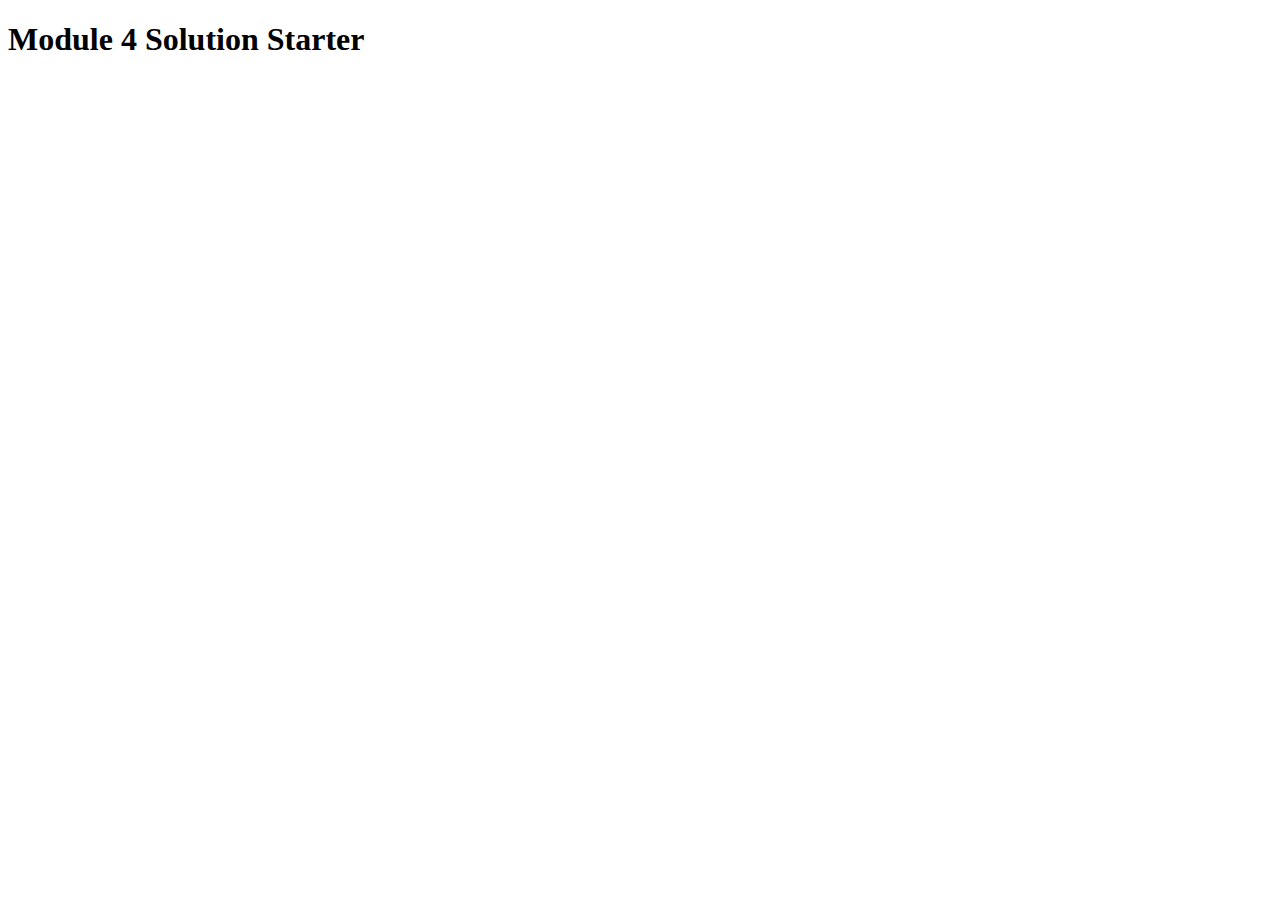
<file: index.html>
<!DOCTYPE html>
<html>
<head>
  <script>
    var names = [];
  </script>
  <meta charset="utf-8">
  <title>Module 4 Solution Starter</title>
  <script src="SpeakHello.js"></script>
  <script src="SpeakGoodBye.js"></script>
  <script src="script.js"></script>
</head>
<body>
  <h1>Module 4 Solution Starter</h1>
</body>
</html>
</file>
